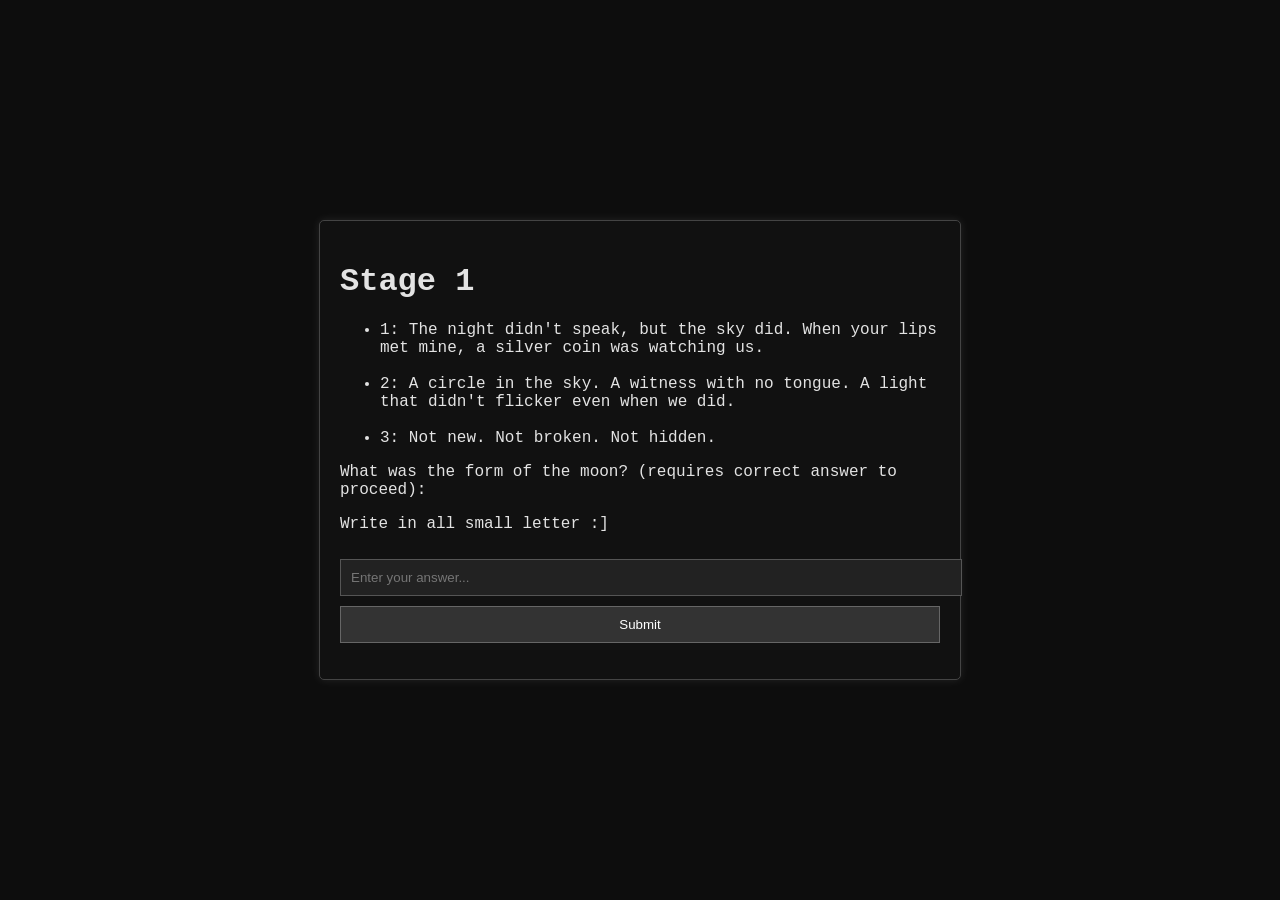
<file: index.html>
<!-- ========================================= -->
<!-- index1.html (Stage 1 Example Template) -->
<!-- ========================================= -->
<!DOCTYPE html>
<html lang="en">
<head>
<meta charset="UTF-8">
<meta name="viewport" content="width=device-width, initial-scale=1.0">
<link rel="stylesheet" href="style1.css">
<title>Stage 1</title>
</head>
<body>
<div class="container">
<h1>Stage 1</h1>

<ul>
<li>1: The night didn't speak, but the sky did.
When your lips met mine, a silver coin was watching us.</li>
<br>
<li>2: A circle in the sky. A witness with no tongue.
A light that didn't flicker even when we did.</li>
<br>
<li>3: Not new. Not broken. Not hidden.</li>
</ul>


<p>What was the form of the moon? (requires correct answer to proceed):</p>
<p>Write in all small letter :]</p>
<input type="text" id="answer" placeholder="Enter your answer...">
<button onclick="checkAnswer()">Submit</button>
<p id="message"></p>
</div>


<script>
function checkAnswer() {
const answer = document.getElementById("answer").value.toLowerCase().trim();


// Change "example" to your real answer
if (answer === "full moon") {
window.location.href = "index2.html";
} else {
document.getElementById("message").textContent = "Wrong answer.:)";
}
}
</script>
</body>
</html>
</file>
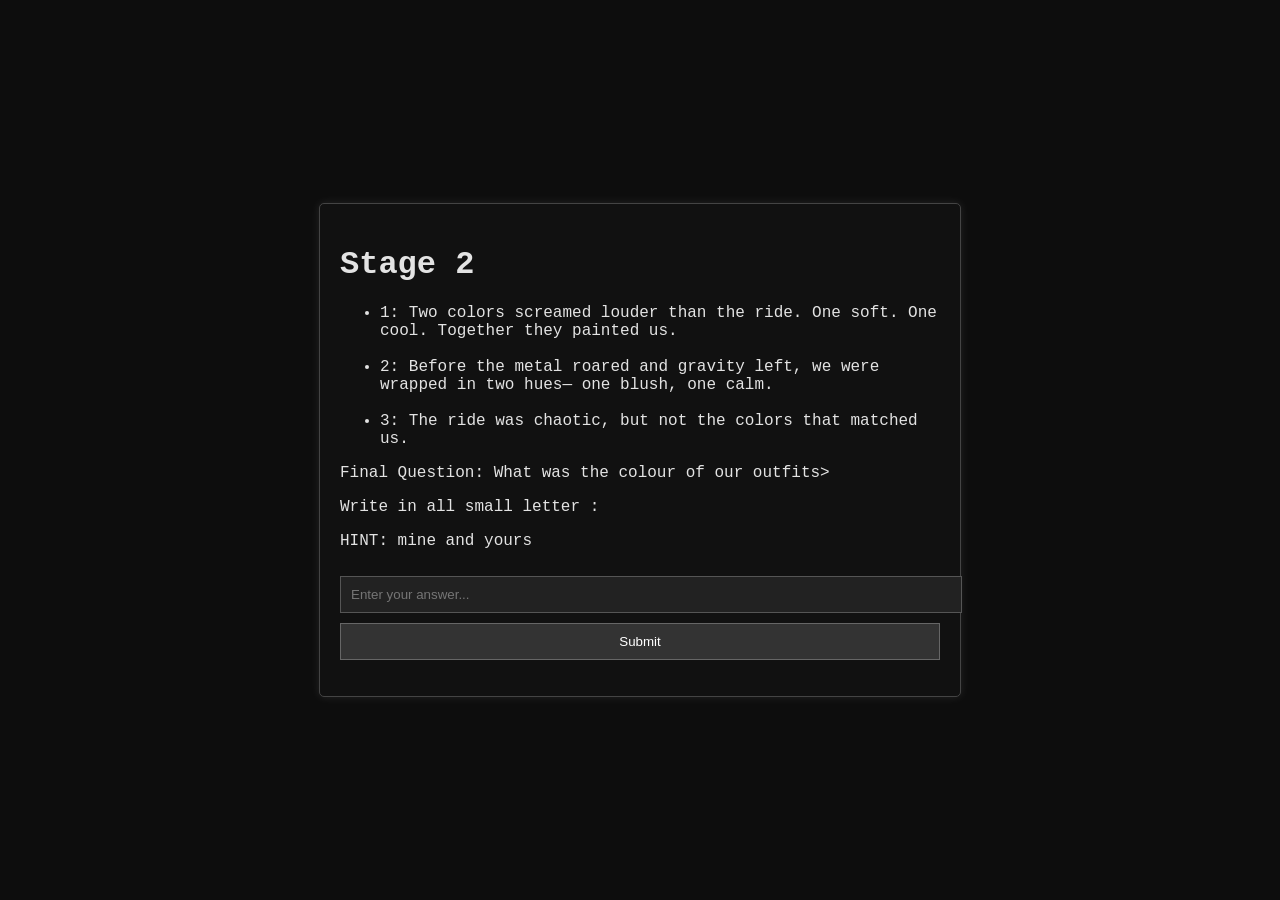
<file: index2.html>
<!DOCTYPE html>
<html lang="en">
<head>
<meta charset="UTF-8">
<meta name="viewport" content="width=device-width, initial-scale=1.0">
<link rel="stylesheet" href="style1.css">
<title>Stage 2</title>
</head>
<body>
<div class="container">
<h1>Stage 2</h1>


<ul>
<li>1: Two colors screamed louder than the ride. One soft. One cool.
Together they painted us.</li> <br>
<li>2: Before the metal roared and gravity left, we were wrapped in two hues—
one blush,
one calm.</li> <br>
<li>3: The ride was chaotic, but not the colors that matched us.</li>
</ul>


<p>Final Question: What was the colour of our outfits></p>
<p>Write in all small letter :</p>
<p>HINT: mine and yours</p>
<input type="text" id="answer2" placeholder="Enter your answer...">
<button onclick="checkAnswer2()">Submit</button>
<p id="msg2"></p>
</div>


<script>
function checkAnswer2() {
const ans = document.getElementById("answer2").value.toLowerCase().trim();


if (ans === "pink and blue") {
window.location.href = "index3.html";
} else {
document.getElementById("msg2").textContent = "Wrong answer.";
}
}
</script>
</body>
</html>
</file>
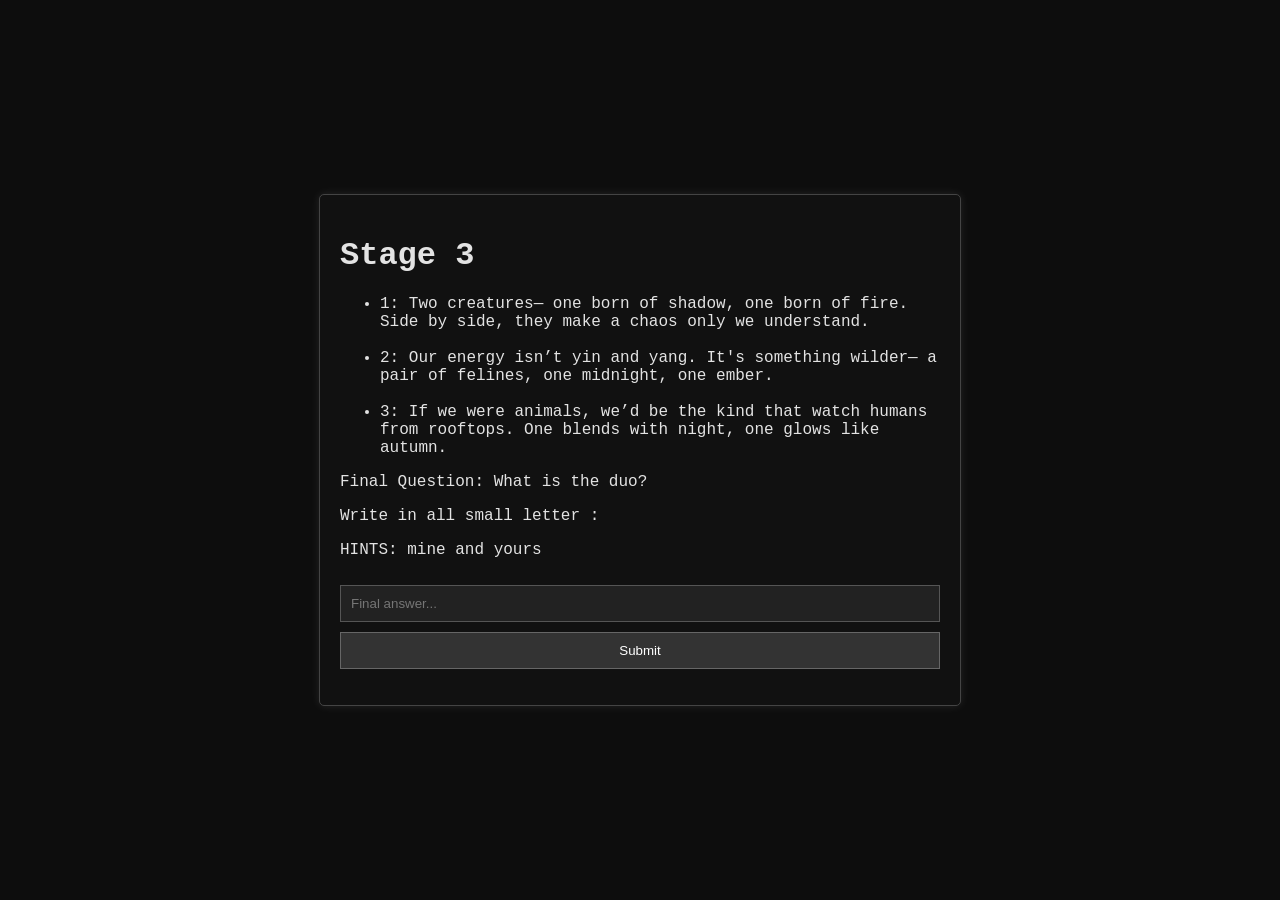
<file: index3.html>
<html lang="en">
<head>
<meta charset="UTF-8">
<meta name="viewport" content="width=device-width, initial-scale=1.0">
<link rel="stylesheet" href="style1.css">
<title>Stage 3</title>
</head>
<body>
<div class="container">
<h1>Stage 3</h1>


<ul>
<li>1: Two creatures—
one born of shadow,
one born of fire.
Side by side,
they make a chaos only we understand.</li> <br>
<li>2: Our energy isn’t yin and yang.
It's something wilder—
a pair of felines,
one midnight,
one ember.</li> <br>
<li>3: If we were animals,
we’d be the kind that watch humans from rooftops.
One blends with night,
one glows like autumn.</li>
</ul>


<p>Final Question: What is the duo?</p>
<p>Write in all small letter :</p>
<p>HINTS: mine and yours</p>
<input type="text" id="answer3" placeholder="Final answer...">
<button onclick="checkAnswer3()">Submit</button>
<p id="msg3"></p>
</div>


<script>
function checkAnswer3() {
const ans = document.getElementById("answer3").value.toLowerCase().trim();


if (ans === "black and orange cats") {
window.location.href = "https://ftineffia.github.io/HAPPY-BIRTHDAY-MY-LOVE/"; // replace later
} else {
document.getElementById("msg3").textContent = "Incorrect.";
}
}
</script>
</body>
</html>
</file>
<file: style1.css>
body {
background-color: #0d0d0d;
color: #e3e3e3;
font-family: "Courier New", monospace;
display: flex;
justify-content: center;
align-items: center;
height: 100vh;
margin: 0;
}


.container {
width: 80%;
max-width: 600px;
border: 1px solid #444;
padding: 20px;
border-radius: 5px;
background-color: #111;
box-shadow: 0 0 10px rgba(255, 255, 255, 0.1);
}


input {
width: 100%;
padding: 10px;
margin-top: 10px;
background-color: #222;
border: 1px solid #555;
color: white;
}


button {
margin-top: 10px;
width: 100%;
padding: 10px;
background-color: #333;
border: 1px solid #666;
color: white;
cursor: pointer;
}


button:hover {
background-color: #444;
}


#message {
margin-top: 10px;
color: #ff4d4d;
}
</file>
